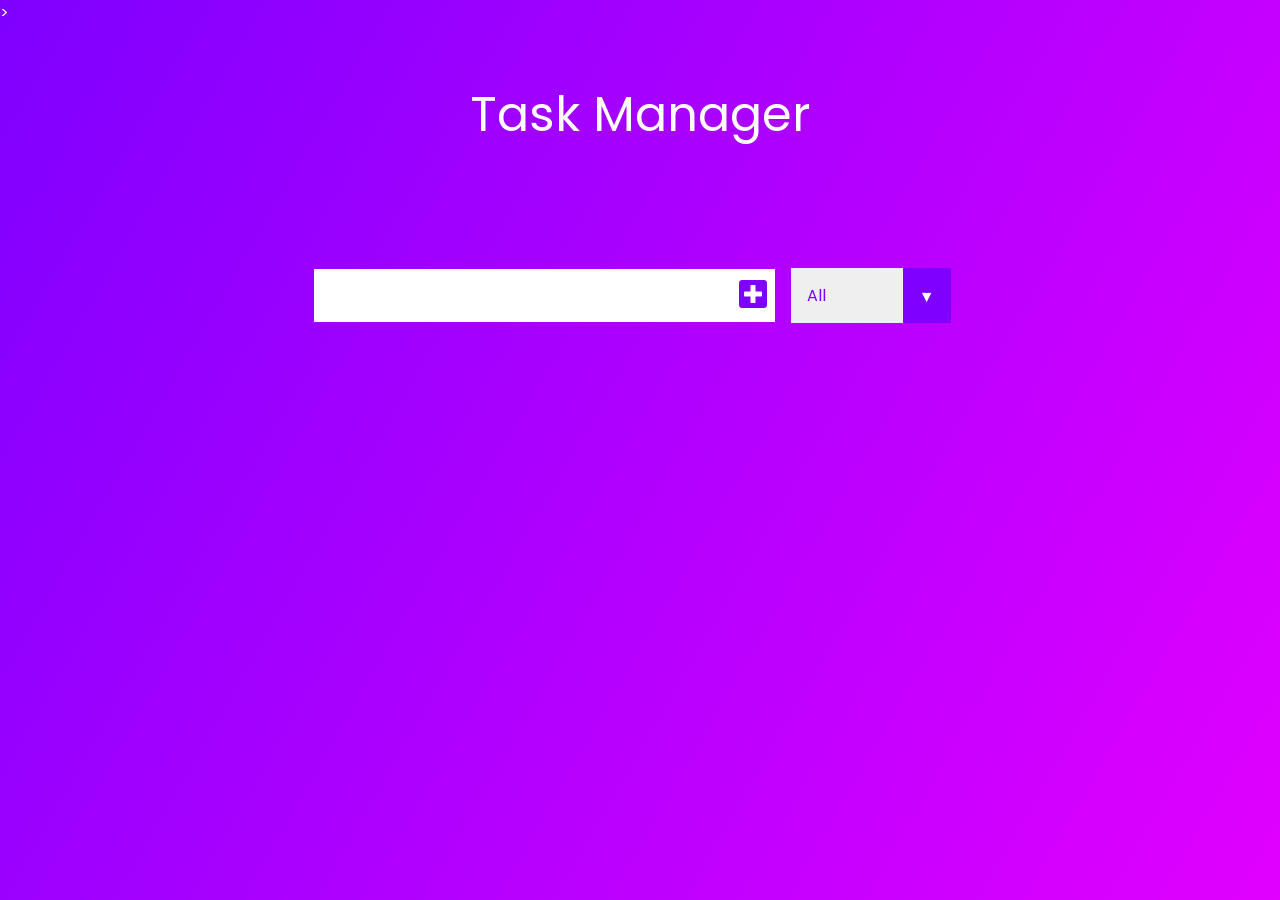
<file: public/index.html>
<!DOCTYPE html>
<html lang="en">
<head>
    <meta charset="UTF-8">
    <meta name="viewport" content="width=device-width, initial-scale=1.0">
    <!--poppins font-->
    <link href="https://fonts.googleapis.com/css2?family=Poppins&display=swap" rel="stylesheet">
    <!--main stylesheet -->
    <link rel="stylesheet" href="./style.css">
    <!--font awesome for icons-->>
    <link rel="stylesheet" href="https://cdnjs.cloudflare.com/ajax/libs/font-awesome/5.15.1/css/all.min.css" integrity="sha512-+4zCK9k+qNFUR5X+cKL9EIR+ZOhtIloNl9GIKS57V1MyNsYpYcUrUeQc9vNfzsWfV28IaLL3i96P9sdNyeRssA==" crossorigin="anonymous" />
    <title>ToDo List</title>
</head>
<body>
    <header> Task Manager </header>
    <form>
        <input type="text" class="todo-input">
        <button class="todo-button" type="submit">
            <i class="fas fa-plus-square"></i>
        </button>
        <div class="select">
            <select name="todos" class="filter-todo">
                <option value="all">All</option>
                <option value="completed">Completed</option>
                <option value="uncompleted">Uncompleted</option>
            </select>
        </div>
    </form>
    <div class="todo-container">
        <ul class="todo-list"></ul>
    </div>



    <script src="./app.js"></script>
</body>
</html>
</file>
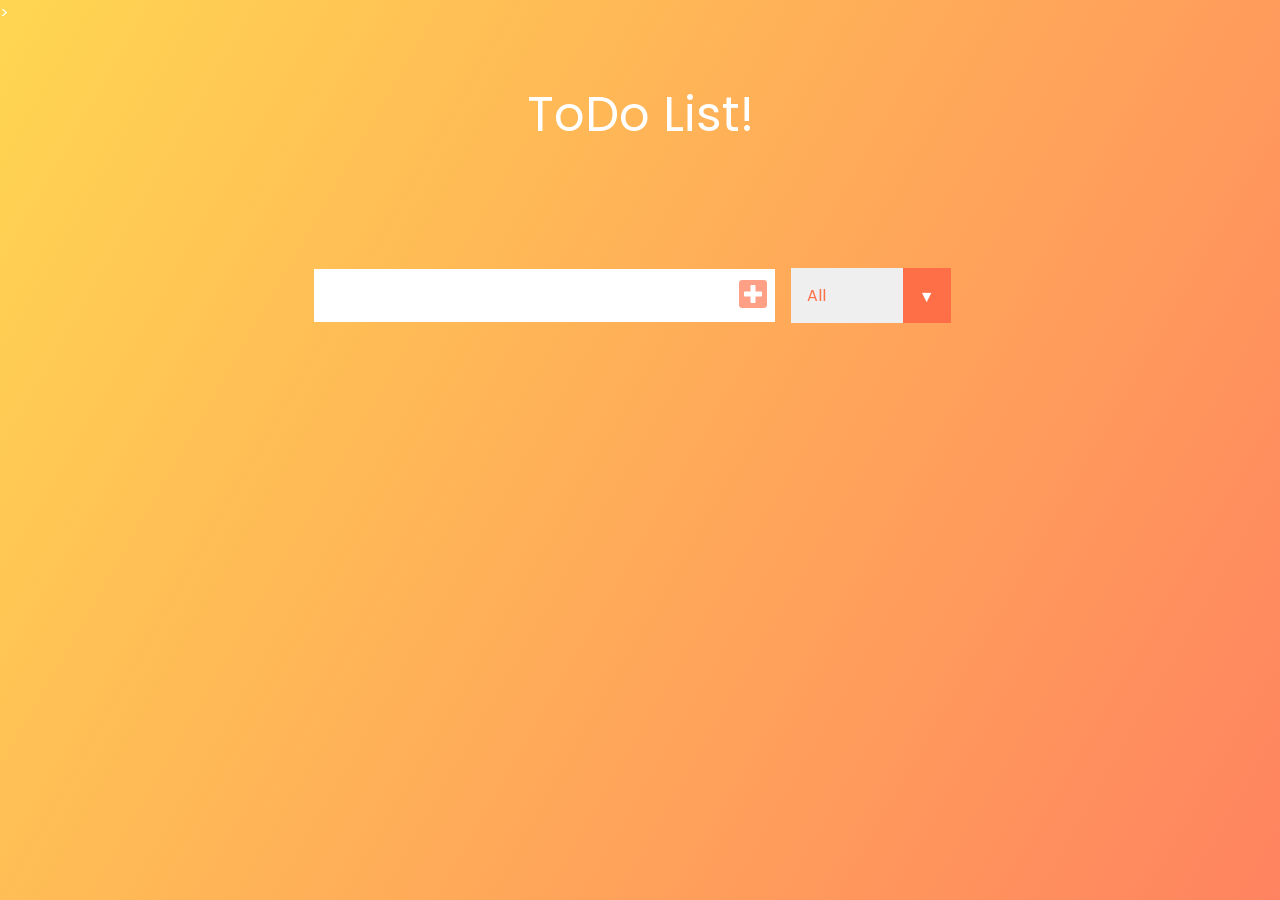
<file: indexl.html>
<!DOCTYPE html>
<html lang="en">
<head>
    <meta charset="UTF-8">
    <meta name="viewport" content="width=device-width, initial-scale=1.0">
    <!--poppins font-->
    <link href="https://fonts.googleapis.com/css2?family=Poppins&display=swap" rel="stylesheet">
    <!--main stylesheet -->
    <link rel="stylesheet" href="./style.css">
    <!--font awesome for icons-->>
    <link rel="stylesheet" href="https://cdnjs.cloudflare.com/ajax/libs/font-awesome/5.15.1/css/all.min.css" integrity="sha512-+4zCK9k+qNFUR5X+cKL9EIR+ZOhtIloNl9GIKS57V1MyNsYpYcUrUeQc9vNfzsWfV28IaLL3i96P9sdNyeRssA==" crossorigin="anonymous" />
    <title>ToDo List</title>
</head>
<body>
    <header> ToDo List! </header>
    <form>
        <input type="text" class="todo-input">
        <button class="todo-button" type="submit">
            <i class="fas fa-plus-square"></i>
        </button>
        <div class="select">
            <select name="todos" class="filter-todo">
                <option value="all">All</option>
                <option value="completed">Completed</option>
                <option value="uncompleted">Uncompleted</option>
            </select>
        </div>
    </form>
    <div class="todo-container">
        <ul class="todo-list"></ul>
    </div>



    <script src="./app.js"></script>
</body>
</html>
</file>
<file: public/style.css>
*{
    margin: 0;
    padding: 0;
    box-sizing: border-box;
}

body{
    background-image: linear-gradient(120deg, #7f00ff, #e100ff);
    color: white;
    font-family: "Poppins";
    min-height: 100vh;
}

header {
    font-size: 3rem;
}

header, form {
    min-height: 20vh;
    display: flex;
    justify-content: center;
    align-items: center ;
}

form input, form button{
    padding: 0.5rem;
    font-size: 2rem;
    border: none;
    background: white;
}

form button{
    color: #7f00ff;
    background: white;
    cursor: pointer;
    transition: all 0.3s ease;
}


form button:hover{
    background: #7f00ff;
    color: white;
}

.todo-container{
    display: flex;
    justify-content: center;
    align-items: center;
}

.todo-list{
    min-width: 30%;
    list-style: none;
}

.todo{
    margin: 0.5rem;
    background: white;
    color: black;
    font-size: 1.5rem;
    display: flex;
    justify-content: space-between;
    align-items: center;
    transition: all 0.25s ease;
}

.todo li {
    flex: 1;
}
.trash-btn, .completed-btn{
    background: #7f00ff ;
    color: white;
    border: none;
    padding: 1rem;
    cursor: pointer;
    font-size: 1rem;
}

.completed-btn {
    background: rgb(137, 248, 137);
}

.todo-item {
    padding:0rem 0.5rem;
}

.fa-trash, .fa-check, .fa-plus-square{
    pointer-events: none;
}

.completed {
    text-decoration: line-through;
    opacity: 0.5;
}

.fall {
    transform: translateY(8rem) rotateZ(20deg) ;
    opacity: 0;
}

select{
    -webkit-appearance: none;
    -moz-appearance: none;
    appearance: none;
    outline: none;
    border: none;
}

.select {
    margin: 1rem;
    position: relative;
    overflow: hidden;
    color: white;
}

select{
    color: #7f00ff;
    width: 10rem;
    cursor: pointer;
    padding: 1rem;
    font-family: "Poppins";
    font-size: 1rem ;
}


.select::after{
    content: "\25BC";
    position: absolute;
    background:#7f00ff;
    top: 0;
    right: 0;
    padding: 1rem;
    pointer-events: none;
    transition: all 0.3s ease;
}


.select:hover::after{
    background-color: white;
    color: #7f00ff ;
}
</file>
<file: style.css>
*{
    margin: 0;
    padding: 0;
    box-sizing: border-box;
}

body{
    background-image: linear-gradient(120deg, #ffd651, #ff8360);
    color: white;
    font-family: "Poppins";
    min-height: 100vh;
}

header {
    font-size: 3rem;
}

header, form {
    min-height: 20vh;
    display: flex;
    justify-content: center;
    align-items: center ;
}

form input, form button{
    padding: 0.5rem;
    font-size: 2rem;
    border: none;
    background: white;
}

form button{
    color: #fda085;
    background: white;
    cursor: pointer;
    transition: all 0.3s ease;
}


form button:hover{
    background: #fda085;
    color: white;
}

.todo-container{
    display: flex;
    justify-content: center;
    align-items: center;
}

.todo-list{
    min-width: 30%;
    list-style: none;
}

.todo{
    margin: 0.5rem;
    background: white;
    color: black;
    font-size: 1.5rem;
    display: flex;
    justify-content: space-between;
    align-items: center;
    transition: all 0.25s ease;
}

.todo li {
    flex: 1;
}
.trash-btn, .completed-btn{
    background: #ff6f47 ;
    color: white;
    border: none;
    padding: 1rem;
    cursor: pointer;
    font-size: 1rem;
}

.completed-btn {
    background: rgb(137, 248, 137);
}

.todo-item {
    padding:0rem 0.5rem;
}

.fa-trash, .fa-check, .fa-plus-square{
    pointer-events: none;
}

.completed {
    text-decoration: line-through;
    opacity: 0.5;
}

.fall {
    transform: translateY(8rem) rotateZ(20deg) ;
    opacity: 0;
}

select{
    -webkit-appearance: none;
    -moz-appearance: none;
    appearance: none;
    outline: none;
    border: none;
}

.select {
    margin: 1rem;
    position: relative;
    overflow: hidden;
    color: white;
}

select{
    color: #ff6f47;
    width: 10rem;
    cursor: pointer;
    padding: 1rem;
    font-family: "Poppins";
    font-size: 1rem ;
}


.select::after{
    content: "\25BC";
    position: absolute;
    background: #ff6f47;
    top: 0;
    right: 0;
    padding: 1rem;
    pointer-events: none;
    transition: all 0.3s ease;
}


.select:hover::after{
    background-color: white;
    color: #ff6f47;
}
</file>
